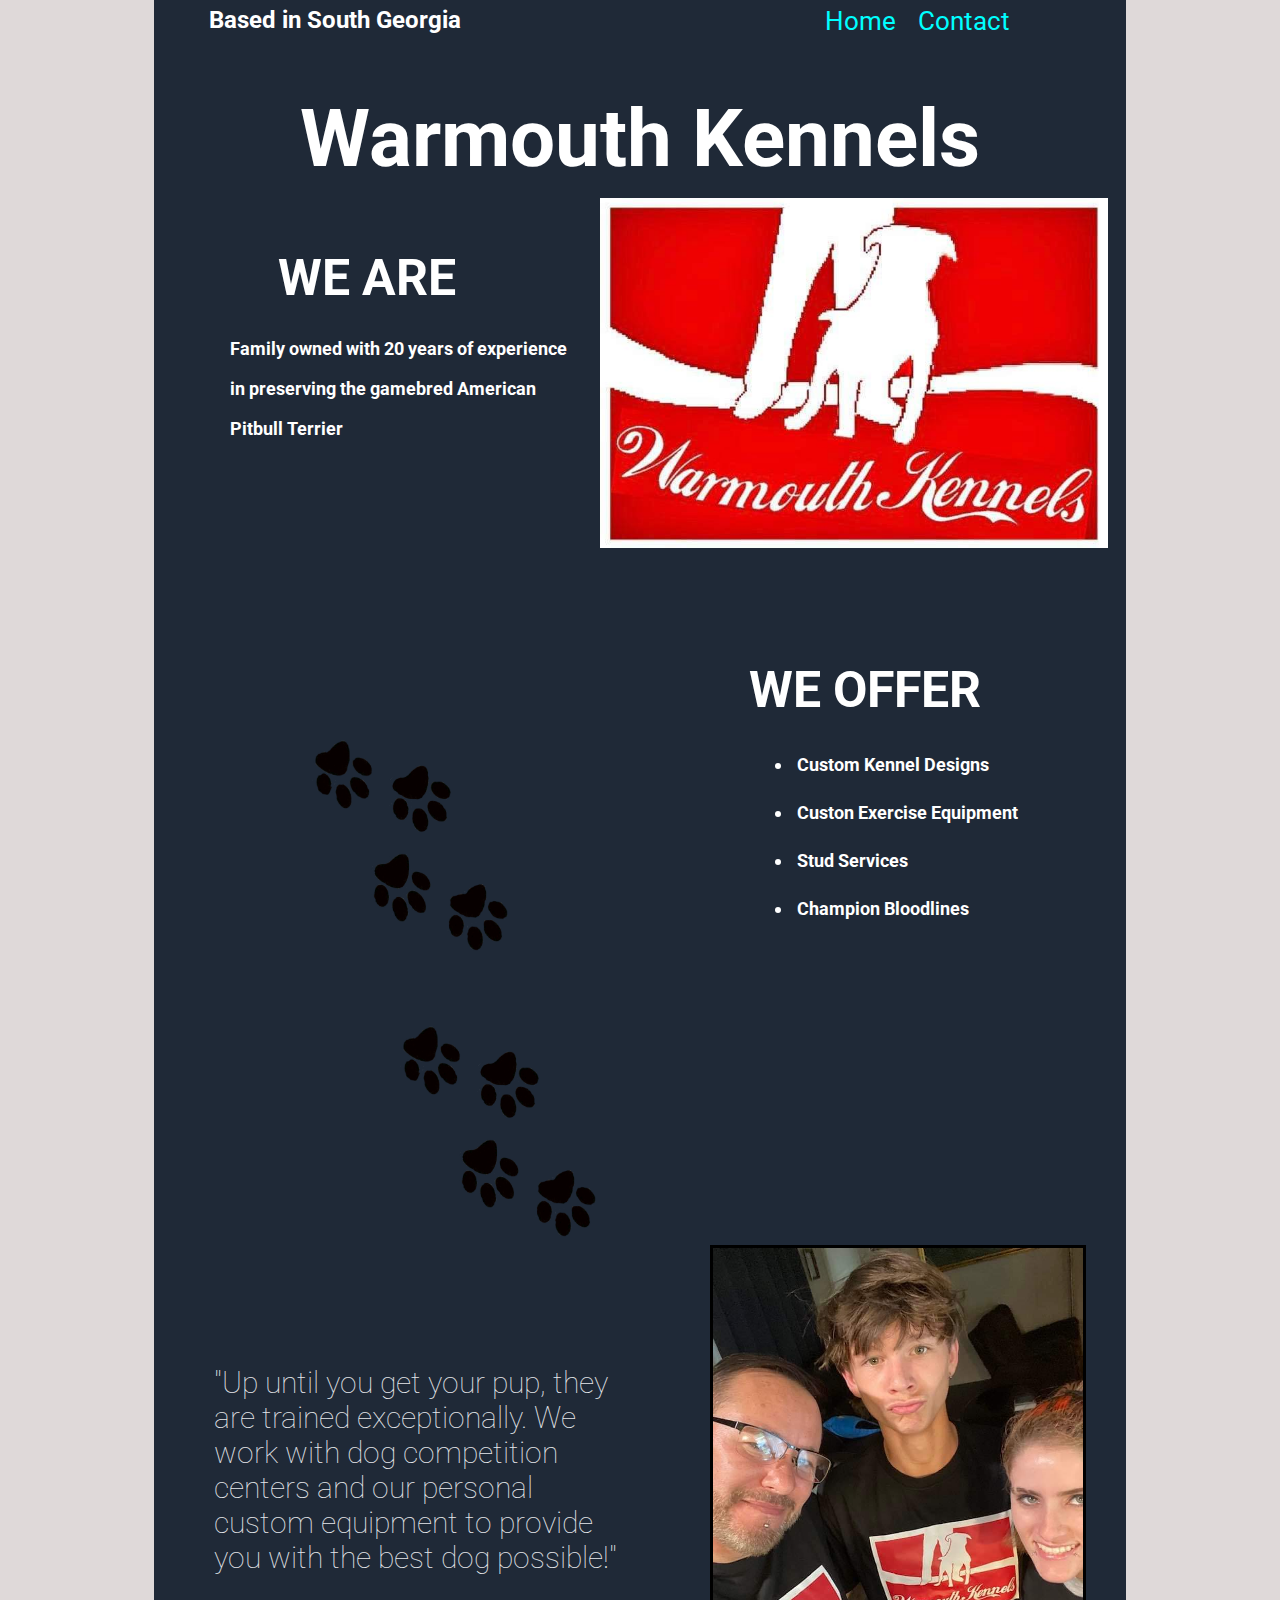
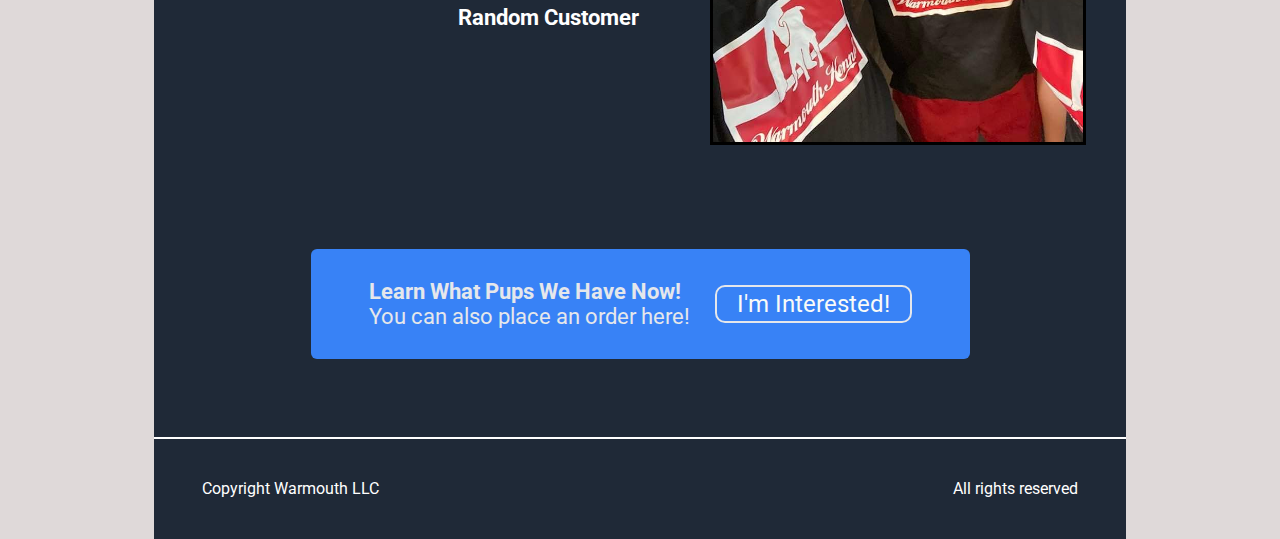
<file: index.html>
<!DOCTYPE html>
<html lang="en">
<head>
    <meta charset="UTF-8">
    <meta http-equiv="X-UA-Compatible" content="IE=edge">
    <meta name="viewport" content="width=device-width, initial-scale=1.0">
    <link rel="stylesheet" href="styles.css">
    <title>Warmouth Kennels | Home</title>
</head>
<body class="body">
    <!--A div with the tabs and header. Logo on the left and background image in blurred out something -->
    <div class="ratio_sizing">
        <div class="header">
            <div class="item_header_left">
                <header class="header_left_text">Based in South Georgia</header>
            </div>
        
            <div class="item_header_right">
                <a href="index.html"  class="link_style">Home</a><a href="contact.html" class="link_style">Contact</a>
            </div>
        </div>
    
        <h1 class="header_title">Warmouth Kennels</h1>
    </div>
    <!--a BIG text box with margins color white picture of the dog (short and sweet)-->

    <div class="homepage_main_sec">
        <div class="homepage_main_sec_left">
            <p class="are_offer_text">WE ARE</p>
            <p class="homepage_main_sec_big_text">Family owned with 20 years of experience in preserving the gamebred American Pitbull Terrier</p>
        </div>
        <div class="homepage_main_sec_mid">
            <img class="homepage_main_img" src="pictures/272012883_130260829503033_4650474038357763886_n (1).jpg" alt="Warmouths Logo">
        </div>
    </div>
    <div class="service_features">
        <div class="footer_text serve_end">
            <img class="serve_features_pic" src="pictures/finalv2.png">
        </div>
        <div class="footer_text">
            <div class="homepage_main_sec_right">
                <p class="are_offer_text">WE OFFER</p>
                <ul class="homepage_main_sec_big_text">
                    <li class="homepage_main_sec_big_text">Custom Kennel Designs</li>
                    <li class="homepage_main_sec_big_text">Custon Exercise Equipment</li>
                    <li class="homepage_main_sec_big_text">Stud Services</li>
                    <li class="homepage_main_sec_big_text">Champion Bloodlines</li>
                </ul>
            </div>
        </div>
    </div>
    <div class="main_column">
        <div>
            <img class="paws" src="pictures/finalv2.png">
        </div>
        <div class="homepage_main_sec">
            <div class="homepage_main_sec_left bot_left">
                <p>"Up until you get your pup, they are trained exceptionally. We work with dog competition centers and our personal custom equipment to provide you with the best dog possible!"</p>
                <p class="bot_left_text">Random Customer</p>
            </div>
            <div class="bot_pic">
                <img class="aboutpic" src="pictures/family.jpg" alt="Family">
            </div>
        </div>
    </div>

    
    <!--more about the one dog maybe add a review and link to youtube/google reviews-->
    
    <div class="sect3">
        <div class="sect3blue">
            <div class="sect3text">
                <p class="text textv2">
                    Learn What Pups We Have Now!
                </p>
                <p class="text">
                    You can also place an order here!
                </p>
            </div>
            <div class="sect3button">
                <button class="ctaButton">
                    I'm Interested!
                </button>
            </div>
        </div>
    </div>
    <hr>
    <div class="footer">
        <!--for footer-->
        <div class="footer_text">
            <p>Copyright Warmouth LLC</p>
        </div>
        <div class="footer_text">
            <p class="footer_text_to_right">All rights reserved</p>
        </div>
    </div>



</body>
</html>
</file>
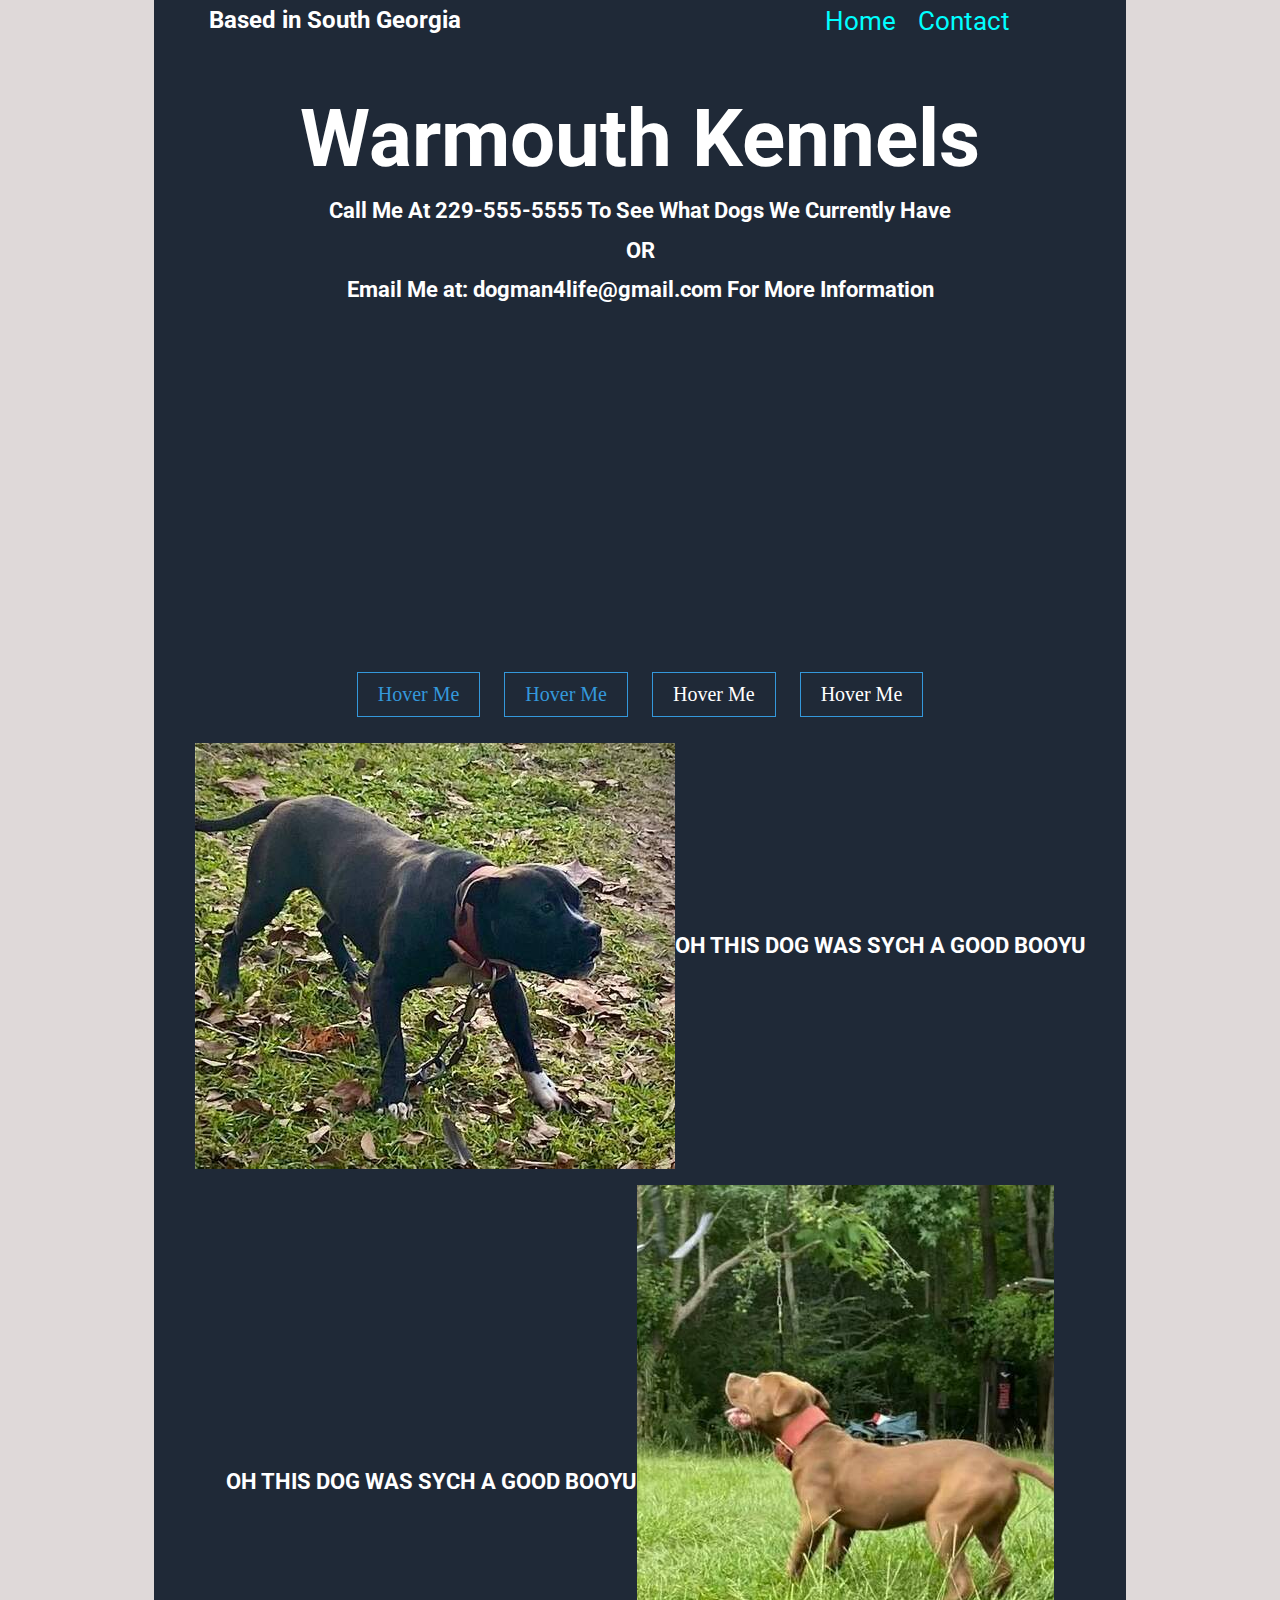
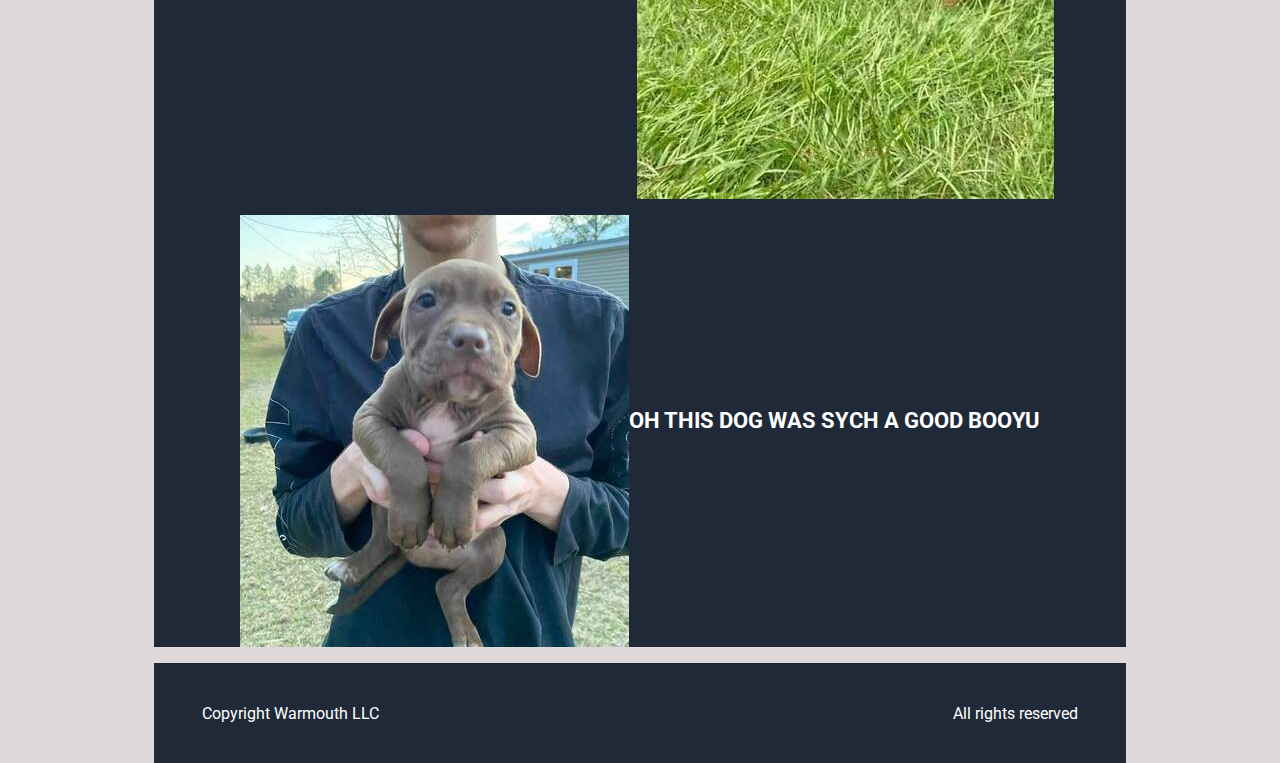
<file: contact.html>
<!DOCTYPE html>
<html lang="en">
<head>
    <meta charset="UTF-8">
    <meta http-equiv="X-UA-Compatible" content="IE=edge">
    <meta name="viewport" content="width=device-width, initial-scale=1.0">
    <link rel="stylesheet" href="styles.css">
    <title>Warmouth Kennels | Contact</title>
</head>
<body class="body">
    <!--A div with the tabs and header. Logo on the left and background image in blurred out something -->
    <div class="ratio_sizing">
        <div class="header">
            <div class="item_header_left">
                <header class="header_left_text">Based in South Georgia</header>
            </div>
        
            <div class="item_header_right">
                <a href="index.html"  class="link_style">Home</a><a href="contact.html" class="link_style">Contact</a>
            </div>
        </div>
    
        <h1 class="header_title">Warmouth Kennels</h1>
    </div>
    <div>
        <h1 class="bot_left_text contact_main">Call Me At 229-555-5555 To See What Dogs We Currently Have</h1>
        <h1 class="bot_left_text contact_main">OR</h1>
        <h1 class="bot_left_text contact_main">Email Me at: dogman4life@gmail.com For More Information</h1>
        <div class="container">
            <button class="btn btn1">Hover Me</button>
            <button class="btn btn2">Hover Me</button>
            <button class="btn btn3">Hover Me</button>
            <button class="btn btn4">Hover Me</button>
          </div>
        <div class="contact_filler">
            <img src="pictures/contactdog_50.jpg" alt="Trained Dog">
            <p class="contact_filler_text">OH THIS DOG WAS SYCH A GOOD BOOYU</p>
        </div>
        <div class="contact_filler">
            <p class="contact_filler_text">OH THIS DOG WAS SYCH A GOOD BOOYU</p>
            <img src="pictures/contactdog2_64.jpg" alt="Trained Dog">
        </div>
        <div class="contact_filler">
            <img src="pictures/contactdog3_1_45.jpg" alt="Trained Dog">
            <p class="contact_filler_text">OH THIS DOG WAS SYCH A GOOD BOOYU</p>
        </div>

    </div>
    <div class="footer">
        <!--for footer-->
        <div class="footer_text">
            <p>Copyright Warmouth LLC</p>
        </div>
        <div class="footer_text">
            <p class="footer_text_to_right">All rights reserved</p>
        </div>
    </div>
</body>
</html>
</file>
<file: styles.css>
@import url('https://fonts.googleapis.com/css2?family=Roboto:wght@100&display=swap');
* {
    font-family: 'Roboto', sans-serif;
    background-color: rgb(223, 217, 217);
    box-sizing: border-box;
}

div {
    background-color: #1F2937;
}

p  {
    background-color: #1F2937;
}

h1 {
    background-color: #1F2937;
}

header {
    background-color: #1F2937;
}

a {
    background-color: #1F2937;
}

.body {
    margin-left: 12%;
    margin-right: 12%;
    margin-top: 0px;
    margin-bottom: 0px;
}

.ratio_sizing {
    display: flex;
    flex-direction: column;
}

.header {
    display: flex;
    height: 80px;
    flex-grow: 1;
}

.item_header_left {
    display: flex;
    flex-grow: 1;
    margin-top: 6px;
}

.header_left_text {
    font-size: 24px;
    margin-left: 12%;
    font-weight: bolder;
    color: white;
}

.item_header_right {
    display: flex;
    flex-grow: 1;
    justify-content: right;
    margin-right: 12%;
    gap: 22px;
    margin-top: 6px;
}

.link_style {
    text-decoration: none;
    font-size: 26px;
    color: aqua;
}

.header_title {
    text-align: center;
    margin-top: 0px;
    font-size: 80px;
    font-weight: bolder;
    padding-top: 12px;
    margin: 0px;
    padding-bottom: 12px;
    color: white;
}

.are_offer {
    display: flex;
    background-color: #1F2937;
    font-size: 50px;
    font-weight: bolder;
    color: white;
}

.are_offer_text {
    text-align: center;
    background-color: #1F2937;
    font-size: 50px;
    font-weight: bolder;
    color: white;
    margin-top: 12%;
    margin-bottom: 0%;
}

.right_text {
    text-align: right;
}

.homepage_main_sec {
    display: flex;
    flex-wrap: wrap;
    background-color: #1F2937;
    /*height: 600px; */
    width: auto;
}

.homepage_main_sec_left {
    flex-grow: 1;
    color: white;
    font-size: 18px;
    width: 390px;
    height: auto;
    
}

.homepage_main_sec_mid {
    display: flex;
    flex-grow: 1;
    margin: 0px;
    padding: 0px;
    align-items: center;
    justify-content: center;
}

.homepage_main_sec_big_text {
    font-weight: bold;
    font-size: 18px;
    color: white;
    background-color: #1F2937;
    padding: 4px;
    line-height: 40px;
    margin-left: 17%;
}

.main_column {
    display: flex;
    flex-direction: column;
    width: auto;
    height: auto;
}

.spacing_right {
    margin-bottom: 0px;
}

.spacing {
    padding-top: 140px;
}

.homepage_main_img {
    height: 350px;
    width: auto;
}

.service_features {
    display: flex;
    flex-wrap: wrap;
    padding: 2%;
}

.serve_features_pic {
    margin-left: 25%;
    height: 220px;
    width: auto;
    background-color: #1F2937;
}

.serve_end {
    display: flex;
    align-items: flex-end;
}

.paws {
    background-color: #1F2937;
    height: 220px;
    width: auto;
    margin-left: 25%;
    margin-top: 0%;
}

.bot_pic {
    margin: 16px;
    margin-top: 0px;
    margin-right: 40px;
    text-align: center;
}

.bot_left {
    display: flex;
    flex-direction: column;
    margin: 16px;
    margin-top: 90px;
    margin-right: 55px;
    margin-left: 60px;
    font-size: 30px;
    font-weight: lighter;
    color: #E5E7EB;
}

.bot_left_text {
    text-align: right;
    color: white;
    font-size: 22px;
    font-weight: bold;
    margin-top: 0px;
}

.sect3 {
    display: flex;
    padding: 5%;
    padding-bottom: 8%;
    padding-left: 6%;
    padding-right: 6%;
    background-color: #1F2937;
    justify-content: center;
}

.sect3blue {
    display: flex;
    justify-content: center;
    background-color: #3882F6;
    padding: 8px;
    border-radius: 6px;
    margin-top: 35px;
    flex-wrap: wrap;
}

.sect3text {
    display: flex;
    background-color: #3882F6;
    flex-direction: column;
}

.text {
    color: #E5E7EB;
    font-size: 22px;
    background-color: #3882F6;
    text-align: left;
    margin-left: 50px;
    margin-right: 25px;
    margin-top: 0px;
}

.textv2 {
    margin-top: 22px;
    padding-bottom: 0px;
    font-weight: bold;
    margin-bottom: 0px;
}

.sect3button {
    display: flex;
    align-items: center;
    justify-content: center;
    flex-grow: 1;
    background-color: #3882F6;
    margin-right: 50px;
}

.ctaButton {
    background-color: #3882F6;
    border-radius: 10px;
    padding-top: 3px;
    padding-bottom: 3px;
    padding-left: 20px;
    padding-right: 20px;
    font-size: 24px;
    color: #F9FAF8;
    border: 2px solid #E5E7EB;
}

.aboutpic {
    height: 500px;
    width: auto;
    border-style: solid;
    text-align: center;
}

hr {
        border: 1px solid white;
        background-color: #1F2937;
        margin: 0px;
}

.footer {
    height: 100px;
    width: auto;
    display: flex;
    align-items: center;
    color: white;
}

.footer_text {
    flex-grow: 1;
    margin: 5%;
}

.footer_text_to_right {
    text-align: right;
}

li {
    padding-left:1em;
    color:#f00; /* red bullet */
}
li span {
    display:block;
    margin-left:-0.5em;
    color:#000; /* black text */
}

.contact_main {
    text-align: center;
}

.container{
    text-align: center;
    margin-top: 360px;
  }
  .btn{
    border: 1px solid #3498db;
    background: none;
    padding: 10px 20px;
    font-size: 20px;
    font-family: "montserrat";
    cursor: pointer;
    margin: 10px;
    transition: 0.8s;
    position: relative;
    overflow: hidden;
  }
  .btn1,.btn2{
    color: #3498db;
  }
  .btn3,.btn4{
    color: #fff;
  }
  .btn1:hover,.btn2:hover{
    color: #fff;
  }
  .btn3:hover,.btn4:hover{
    color: #3498db;
  }
  .btn::before{
    content: "";
    position: absolute;
    left: 0;
    width: 100%;
    height: 0%;
    background: #3498db;
    z-index: -1;
    transition: 0.8s;
  }
  .btn1::before,.btn3::before{
    top: 0;
    border-radius: 0 0 50% 50%;
  }
  .btn2::before,.btn4::before{
    bottom: 0;
    border-radius: 50% 50% 0 0;
  }
  .btn3::before,.btn4::before{
    height: 180%;
  }
  .btn1:hover::before,.btn2:hover::before{
    height: 180%;
  }
  .btn3:hover::before,.btn4:hover::before{
    height: 0%;
  }  

  .contact_filler {
      display: flex;
      flex-wrap: wrap;
      margin: 1em;
      justify-content: center;
      align-items: center;
  }

  .contact_filler_text {
    color: white;
    font-size: 22px;
    font-weight: bold;
    margin-top: 0px;
  }


@media screen and (max-width: 644px){
    .header {
        flex-wrap: wrap-reverse;
    }

    .header_left_text {
        justify-content: center;
        margin: auto;
    }

    .header {
        text-align: center;
    }

    .item_header_right {
        justify-content: center;
        margin-left: 30px;
        margin-right: 30px;
        margin-bottom: 10px;
    }
}

@media screen and (max-width: 975px){
    .sect3button {
        margin-right: 0px;
        padding-left: 15%;
        padding-right: 15%;
    }

    .sect3text {
        justify-content: center;
    }
}

@media screen and (max-width: 683px){
    .homepage_main_img {
        height: 250px;
        width: auto;
    }
}

@media screen and (max-width: 493px){
    .homepage_main_img {
        height: 175px;
        width: auto;
    }
}

@media screen and (max-width: 1196px){
    .homepage_main_sec_big_text {
        margin: auto;
        text-align: center;
        margin-bottom: 5%;
    }
}

@media screen and (max-width: 555px){
    .aboutpic {
        height: 300px;
        width: auto;
    }

    .homepage_main_sec {
        justify-content: center;
    }

    .bot_pic {
        margin: 16px;
    }
    
}

@media screen and (max-width: 502px){
    .header_title {
        font-size: 65px;
    }
}

@media screen and (max-width: 396px){
    .header_title {
        font-size: 55px;
    }
}

@media screen and (max-width: 532px){
    .bot_left {
        font-size: 24px;
    }
}

@media screen and (max-width: 500px){
    .bot_left {
        font-size: 21px;
    }
}

@media screen and (max-width: 400px){
    .text {
        font-size: 18px;
    }
}
</file>
